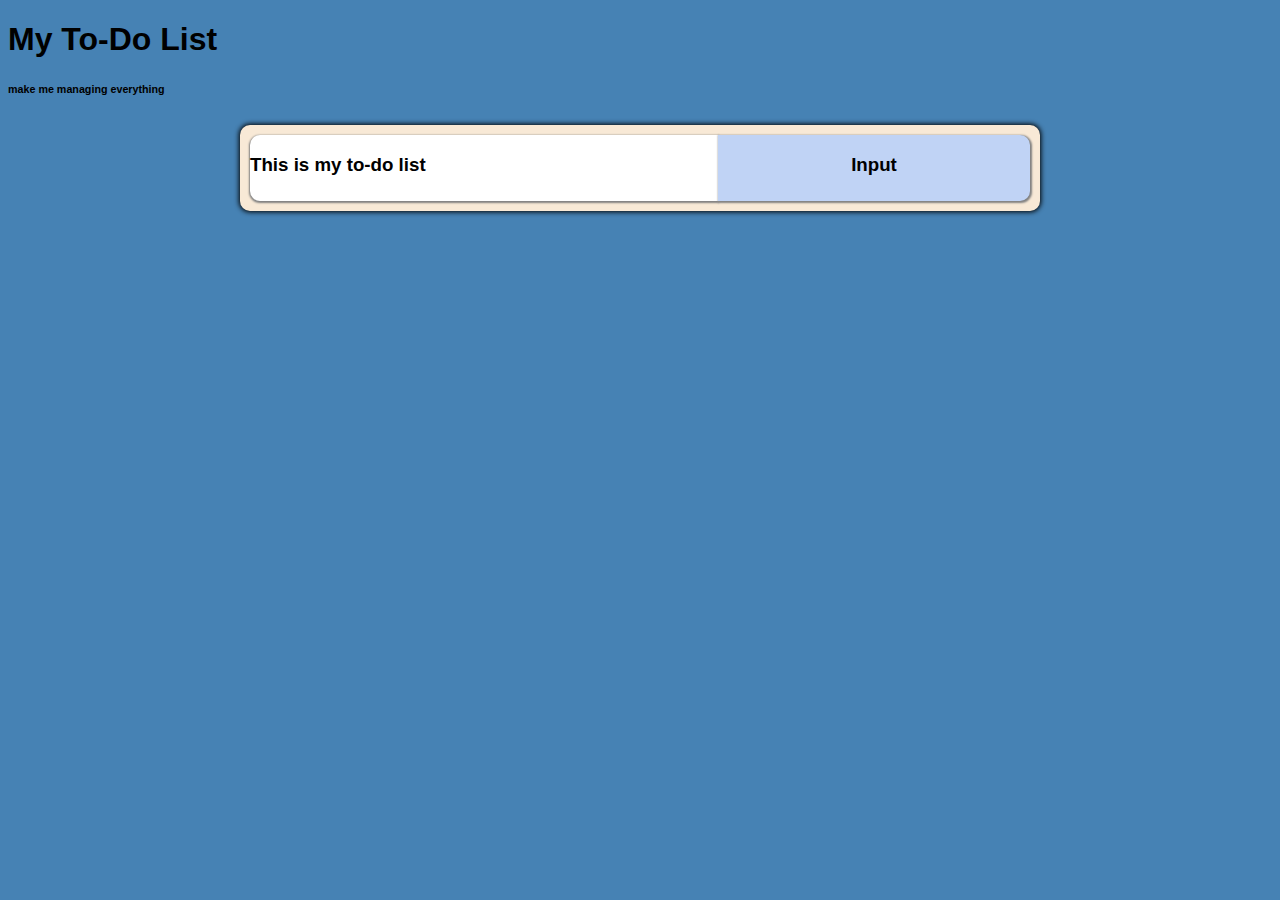
<file: index.html>
<!DOCTYPE html>
<html>
  <head>
    <meta charset="utf-8">
    <meta name="viewport" content="width=device-width">
    <title>Contoh TODO</title>
    <link href="style.css" rel="stylesheet" type="text/css" />
  </head>
  <body>
    <!-- Start Header -->
    <header>
      <h1>My To-Do List</h1>
      <h6>make me managing everything</h6>
    </header>
    <!-- end Header -->
    
    <!-- Start Main -->
    <main>
      <div class="container">
        <div class="side-1">
          <h3>This is my to-do list</h3>
          <h6></h6>
        </div>
        <div class="side-2">
          <h3>Input</h3>
        </div>
      </div>
    </main>
    <!-- End Main -->


    <!-- <div class="container">
      <div class="left-side">
        <div class="header">Todo App</div>
        <p class="paragraph">Below is a list of your dutties</p>
        <div id="show-todo"></div>
      </div>
      <div class="right-side">
        <div class="card">
          <label for="input-todo" class="label-input">Input Your Todo</label>
          <input type="text" id="input-todo" class="input">
          <button class="btn-submit" id="btn-submit" onclick="addTodo()">Add Todo</button>
          <p class="desc">Describing your todo</p>
        </div>
      </div>
    </div>
    <script src="script.js"></script> -->
  </body>
</html>
</file>
<file: style.css>
*{
    box-sizing:border-box;
    font-family: -apple-system, BlinkMacSystemFont, 'Segoe UI', Roboto, Oxygen, Ubuntu, Cantarell, 'Open Sans', 'Helvetica Neue', sans-serif;
}

body {
    background-color:steelblue;
}

/* Start Main */
.container {
    display: flex;
    background-color:rgb(248, 233, 214);
    padding: 10px;
    border-radius: 10px;
    max-width: 800px;
    margin: 30px auto;
    box-shadow: 0 0 5px 1px;
}
.side-1 {
    background-color: white;
    width: 60%;
    border-radius: 10px 0 0 10px ;
    box-shadow: 0 1px 2px 1px  grey;
}
.side-1 .left-side h1 {
    text-align: center;
    font-family: "Staatliches-Regular";
}
@font-face {
    font-family: "Staatliches-Regular";
    src: url(Staatliches-Regular.ttf) format('truetype');
}
.side-2 {
    background-color: rgb(192, 211, 245);
    width: 40%;
    text-align: center;
    border-radius: 0 10px 10px 0 ;
    box-shadow: 1px 1px  2px 1px grey;
}
.font-todo {
    width: 300px;
    margin-top: 100px;
}
.card .input {
    margin-top: 30px;
    border-radius: 5px;
    border: none;
    height: 20px;
    text-align: center;
}
.card h6 {
    margin-top: 5px;
}
.card .btn-submit {
    border: none;
    border-radius: 5px;
    height: 20px;
    background-color: khaki;
    color: rgb(168, 86, 86);
    cursor:pointer;
}
.card .btn-submit:hover{
    background-color: yellow;
    color: steelblue;
    transform: scale(1.2);
}
.btn-done {
    border-radius: 5px;
    border: none;
    height: 20px;
    background-color: rgb(161, 186, 233);
    cursor: pointer;
    color: azure;
}
.btn-done:hover {
    background-color: steelblue;
    transform: scale(1.2);
    line-height: 50%;
}
.todo-isdone {
    float: right;
}
.all-todo {
    margin-bottom: 10px;
}
.todo {
    display: flex;
    margin-bottom: 10px;
    color: whitesmoke;
    line-height: 15px;
}
.btn-delete {
    cursor: pointer;
    border-radius: 5px;
    border: none;
    height: 20px;
    background-color: rgb(238, 153, 164);
    margin-right: 15px;
    line-height: 10px;
}
.btn-delete:hover {
    background-color: tomato;
    transform: scale(1.2);
}
.todo-name {
    margin: 0 auto;
    text-align: center;
    border-radius: 5px;
    border: none;
    height: 20px;
    width: 70%;
    background-color: rgb(221, 151, 221);
    line-height: 20px;
}
.img-btn {
    width: 10px;
}
.img-not-found {
 margin-left: 50px;
}
/* End Main */
/* start footer */
footer {
    text-align: center;
    color: azure;
}
/* end footer */

    /* Responsive Side */
    @media only screen and (max-width: 756px) {
        .container {
          display: grid;
          width: 100%;
        }
        .side-1 {
          width: 100%;
          border-radius: 10px 10px 0 0;
          box-shadow: 0 1px 1px grey;
        }
        .side-2 {
          background-color: rgb(192, 211, 245);
          width: 100%;
          text-align: center;
          border-radius: 0 0 10px 10px ;
          box-shadow: 0 1px 1px grey;
        }
    }
    @media only screen and (max-width: 360px) {
        .container {
          display: grid;
          width: 100%;
        }
        .side-1 {
          width: 100%;
          border-radius: 10px 10px 0 0;
          box-shadow: 0 1px 1px grey;
          margin: auto;
        }
        .side-2 {
          background-color: rgb(192, 211, 245);
          width: 100%;
          text-align: center;
          border-radius: 0 0 10px 10px ;
          box-shadow: 0 1px 1px grey;
        }
        .img-not-found {
          width: 70%;
          margin-right: 10px;
        }
        .font-todo {
        width: 300px;
        margin-top: 50px;
        }
}
</file>
